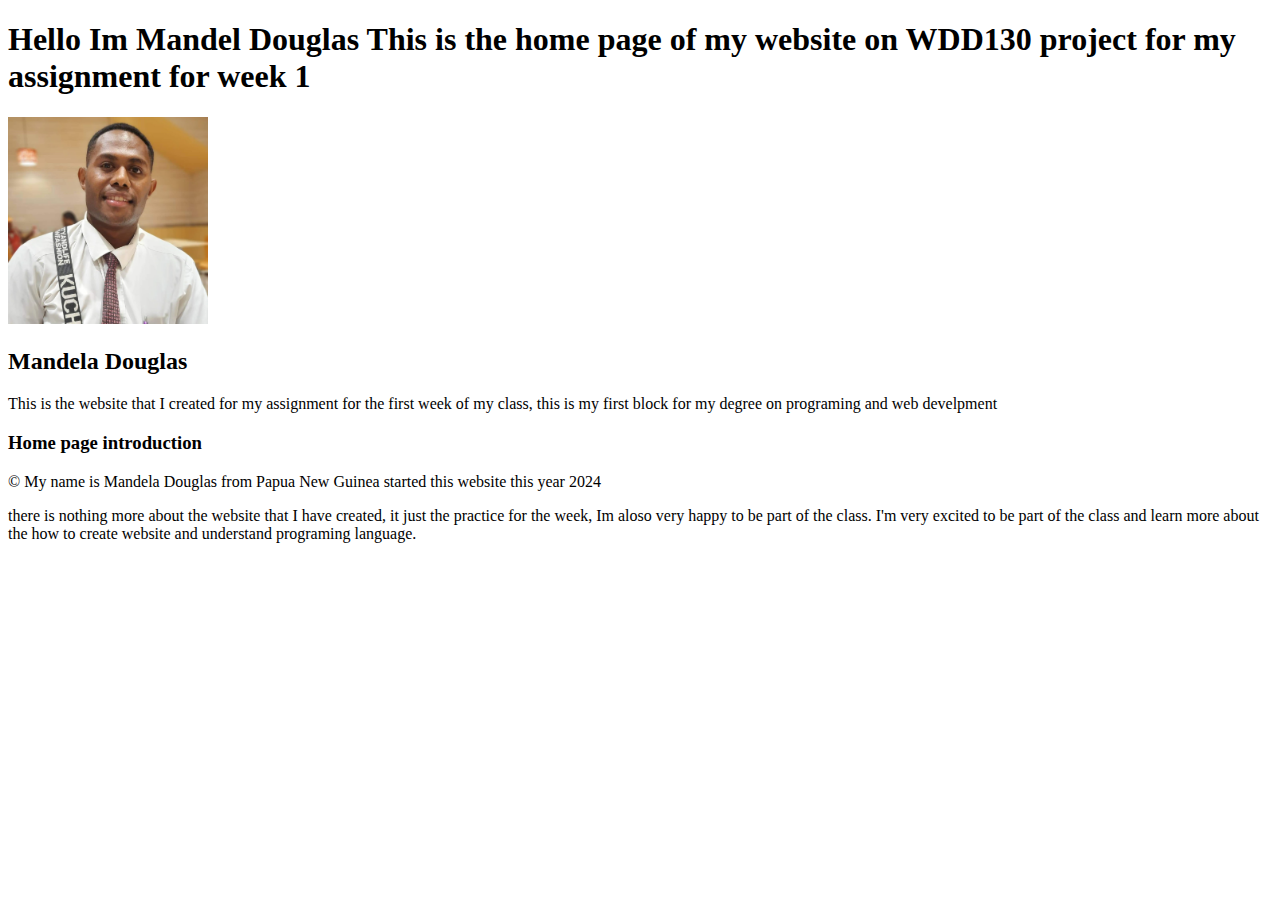
<file: index.html>
<!DOCTYPE html>
<html lang="en-"US></html>
<head><meta charset="UTF-8">
    <meta name="Home page" content="width=device-width, initial-scale=1.0">
    <title>Mandela Douglas WDD 130 week one assignment</title> 
</head>
    <body>
            <margin: class="0"> </margin:>
            <padding: class="0"> </padding:>
        <h1> Hello Im Mandel Douglas This is the home page of my website on WDD130 project for my assignment for week 1  </h1>
        <img src="img/mans.jpg"alt=""srcset=""width="200">
        <h2>Mandela Douglas</h2>
        <p> This is the website that I created for my assignment for the first week of my class, this is my first block for my degree on programing and web develpment</p>
        <h3>Home page introduction</h3>
        <footer>&copy; My name is Mandela Douglas from Papua New Guinea started this website this year 2024</footer>
        <p> there is nothing more about the website that I have created, it just the practice for the week, Im aloso very
            happy to be part of the class. I'm very excited to be part of the class  and learn more about the how to create website and understand programing language.
        </p>
    </body>
</html>
</file>
